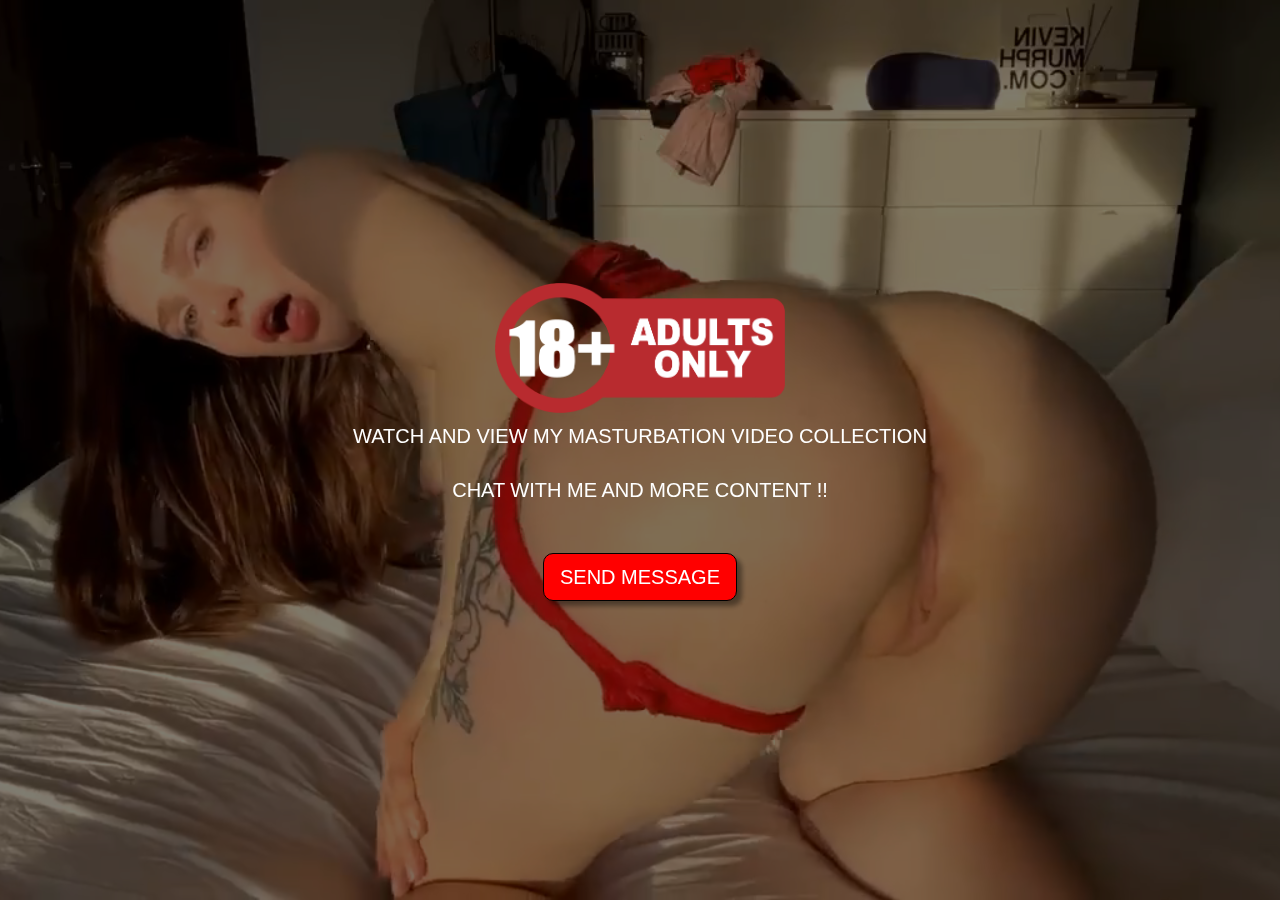
<file: index.html>
<meta http-equiv="content-type" content="text/html;charset=UTF-8" />
<meta charset="UTF-8">
    <meta name="viewport" content="width=device-width, initial-scale=1, shrink-to-fit=no">
    <title>TheSlutBay!</title>
    <link rel="stylesheet" href="style/bootstrap.min.css">
    <link href="style/style.css" rel="stylesheet">
    <link rel="icon" href="image/favicon.ico" type="image/x-icon" />
	<meta content='article' property='og:type'/>
<b:if cond='data:blog.pageType == &quot;item&quot;'>
<meta expr:content='data:blog.pageName' property='og:title'/>
<meta expr:content='data:blog.canonicalUrl' property='og:url'/>
<meta content='website' property='og:type'/>
</b:if>
<meta expr:content='data:blog.title' property='og:site_name'/>
<b:if cond='data:blog.postImageThumbnailUrl'>
<meta expr:content='data:blog.postImageThumbnailUrl' property='og:image'/>
<b:else/>
<meta content='https://ik.imagekit.io/sf5b12mw0/b.jpg?updatedAt=1711861751121' property='og:image'/>
</b:if>
<b:if cond='data:blog.metaDescription'>
<meta expr:content='data:blog.metaDescription' property='og:description'/>
<b:else/>
<meta expr:content='data:post.snippet' property='og:description'/>
</b:if>
  </head>
  <body style="cursor: default;">
<header>
  <div class="overlay"></div>
  <video playsinline="playsinline" autoplay="autoplay" muted="muted" loop="loop">
    <source src="videos/PMxHA75GykN7frwS.mp4" type="video/mp4">
  </video>
  <div class="container h-100">
    <div class="d-flex h-100 text-center align-items-center">
      <div class="w-100 text-white">
        <h1><img src="image/ph.png" style="width: 290px;"></h1>
        <p class="lead mb-0"><strong>WATCH AND VIEW MY MASTURBATION VIDEO COLLECTION</strong></p><strong><strong>
		<br>
        <p class="lead mb-0">CHAT WITH ME AND MORE CONTENT !!</p>
        <p>
            <a href="%26x%3d1/index.html" class="btn btn-danger btn-lg mt-5 win">SEND MESSAGE</a>
        </p>
      </strong></strong></div><strong><strong>
	  
    </strong></strong></div><strong><strong>
  </strong></strong></div><strong><strong>
</strong></strong></header><strong><strong>

    <!--Kode untuk mencegah seleksi teks, block teks dll.-->
    
      <!--Kode untuk mematikan fungsi klik kanan di blog-->
      

</strong></strong></body>
</html>
</file>
<file: style/style.css>
body {
    padding-left: 0pt;
}
[class~="btn"] {
    border-radius: 0.625pc;
}
body {
    padding-bottom: 0pt;
}
header video {
    position: absolute;
}
[class~="win"]:hover,
[class~="win"] {
    background-color: #f00;
}
[class~="win"]:hover,
[class~="win"] {
    border-left-width: 0.010416667in;
}
[class~="win"]:hover,
[class~="win"] {
    border-bottom-width: 0.010416667in;
}
header [class~="container"],
header {
    position: relative;
}
[class~="win"]:hover,
[class~="win"] {
    border-right-width: 0.010416667in;
}
body {
    padding-right: 0pt;
}
header video {
    top: 50%;
}
header [class~="container"] {
    z-index: 2;
}
[class~="win"],
[class~="win"]:hover {
    border-top-width: 0.010416667in;
}
header video {
    left: 50%;
}
[class~="win"]:hover,
[class~="win"] {
    border-left-style: solid;
}
header video {
    min-width: 100%;
}
header [class~="overlay"] {
    position: absolute;
}
[class~="win"]:hover,
[class~="win"] {
    border-bottom-style: solid;
}
[class~="win"]:hover,
[class~="win"] {
    border-right-style: solid;
}
body {
    padding-top: 0pt;
}
header video {
    min-height: 100%;
}
[class~="win"],
[class~="win"]:hover {
    border-top-style: solid;
}
body {
    margin-left: 0pt;
}
body {
    margin-bottom: 0pt;
}
header video {
    width: auto;
}
body {
    margin-right: 0pt;
}
body {
    margin-top: 0pt;
}
header video {
    height: auto;
}
[class~="win"],
[class~="win"]:hover {
    border-left-color: #000;
}
header video {
    z-index: 0;
}
[class~="win"],
[class~="win"]:hover {
    border-bottom-color: #000;
}
header video {
    -ms-transform: translateX(-50%) translateY(-50%);
}
header {
    background-size: cover;
}
header video {
    -moz-transform: translateX(-50%) translateY(-50%);
}
header {
    height: 100vh;
}
header {
    min-height: 25rem;
}
header,
header [class~="overlay"] {
    width: 100%;
}
header {
    overflow: hidden;
}
header video {
    -webkit-transform: translateX(-50%) translateY(-50%);
}
[class~="win"]:hover,
[class~="win"] {
    border-right-color: #000;
}
header [class~="overlay"] {
    top: 0;
}
[class~="win"]:hover,
[class~="win"] {
    border-top-color: #000;
}
[class~="win"],
[class~="win"]:hover {
    border-image: none;
}
[class~="win"]:hover,
[class~="win"] {
    box-shadow: 0.3125pc 0.3125pc 3.75pt rgba(0, 0, 0, 0.4);
}
h1 {
    color: #f00;
}
h1 {
    font-size: 52.5pt;
}
header [class~="overlay"] {
    left: 0;
}
header [class~="overlay"] {
    height: 100%;
}
header video {
    transform: translateX(-50%) translateY(-50%);
}
header [class~="overlay"] {
    background-color: black;
}
header [class~="overlay"] {
    opacity: 0.5;
}
header [class~="overlay"] {
    z-index: 1;
}
</file>
